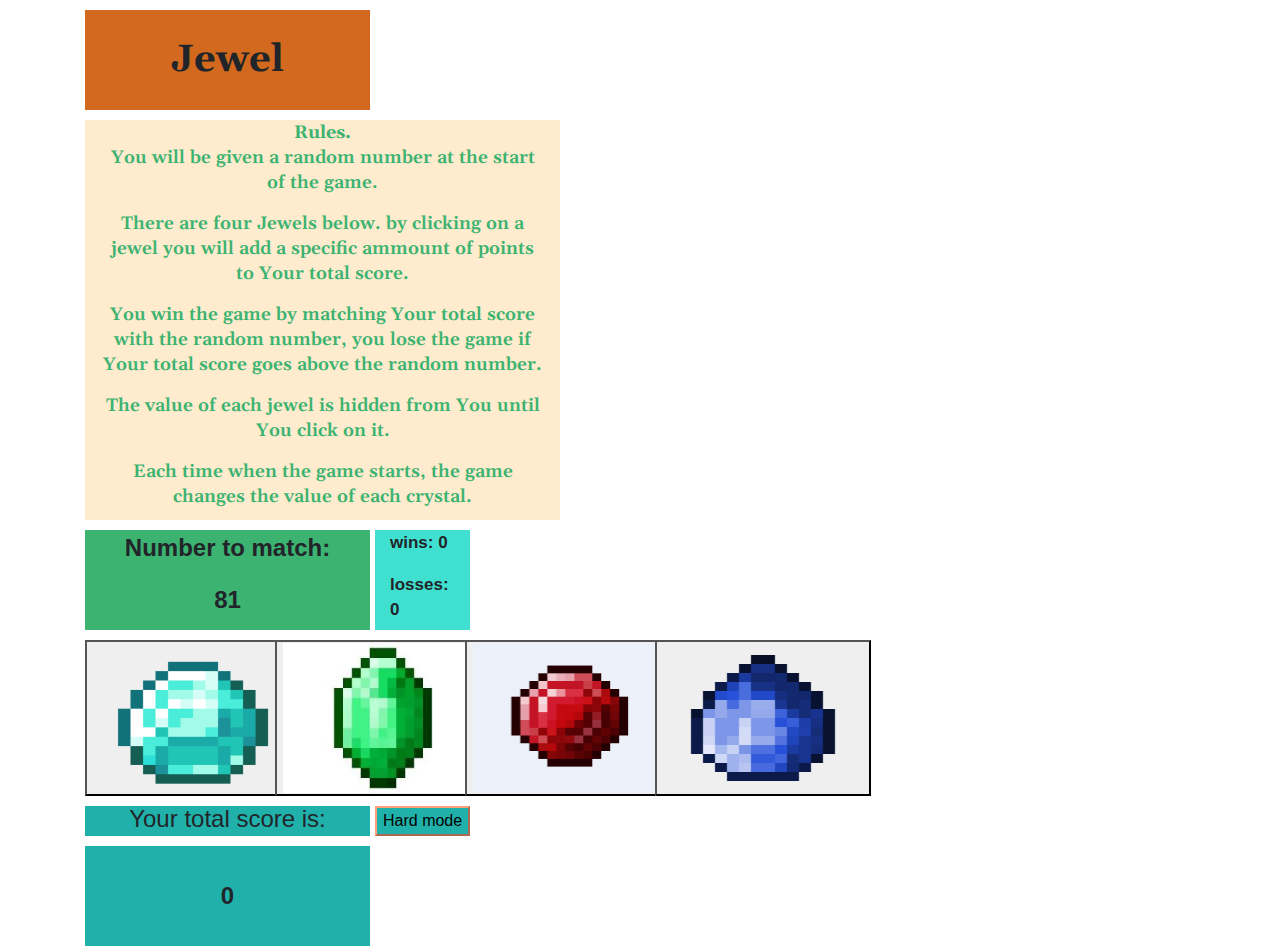
<file: index.html>
<!DOCTYPE html>
<html lang="en">

<head>
    <meta charset="UTF-8">
    <meta name="viewport" content="width=device-width, initial-scale=1.0">
    <meta http-equiv="X-UA-Compatible" content="ie=edge">
    <!--the fonts-->
    <link href="https://fonts.googleapis.com/css?family=Gelasio&display=swap" rel="stylesheet">
    <!--the reset css file-->
    <link rel="stylesheet" href="assets/css/reset.css">
    <!--bootstrap link-->
    <link rel="stylesheet" href="https://stackpath.bootstrapcdn.com/bootstrap/4.4.1/css/bootstrap.min.css"
        integrity="sha384-Vkoo8x4CGsO3+Hhxv8T/Q5PaXtkKtu6ug5TOeNV6gBiFeWPGFN9MuhOf23Q9Ifjh" crossorigin="anonymous">
    <!--the costom css file-->
    <link rel="stylesheet" href="assets/css/style.css">
    <!--the jquery link-->
    <script src="https://cdnjs.cloudflare.com/ajax/libs/jquery/3.2.1/jquery.min.js"></script>
    <!--the javascipt link-->
    <script src="assets/javascript/game.js"></script>
    <title>Gem Guessing Game</title>
    <!--the title icon-->
    <link rel="icon" type="image/png" href="assets/images/gem.png">
</head>

<body>


    <!--the container div that holds all of the other divs-->
    <div class="container">
        <!--the header-->
        <div class="row">
            <div class="col-md-3" id="header">Jewel collector</div>
        </div>
        <!--the rules-->
        <div class="row">
            <div class="col-md-5" id="rules">
                <strong>Rules.</strong>
                <p>You will be given a random number at the start of the game.</p>
                <p>There are four Jewels below. by clicking on a jewel you will add a specific ammount of points to Your
                    total score.</p>
                <p>You win the game by matching Your total score with the random number, you lose the game if Your total
                    score goes above the random number.</p>
                <p>The value of each jewel is hidden from You until You click on it.</p>
                <p>Each time when the game starts, the game changes the value of each crystal.</p>
            </div>
        </div>
        <div class="row">
            <!--the number that the computer randomly picks goes here-->
            <div id=game_num class="col-md-3">
                <p>Number to match:</p>
                <p id="numToMatch">0</p>
            </div>

            <!--the number of wins / losses here-->
            <div id="win-loss" class="col-md-1">
                <p id="wins">wins: 0</p>
                <p id="losses">losses: 0</p>
            </div>
        </div>
        <div class="row">
            <!--the images that are clicked to guess a random number-->
            <!--a div to hold all of the images-->
            <!--the images are in button tags so a value could be added-->
            <!--the first image (diamond) value 1-->
            <div class="col-md-2 img">
                <button class="image" value="1" id="image1">
                    <img src="assets/images/Diamond.png">
                </button>
            </div>
            <!--the second image (emerald) value 2-->
            <div class="col-md-2 img">
                <button class="image" id="image2" value="2">
                    <img src="assets/images/emerald.jpg">
                </button>
            </div>
            <!--the third image (ruby) value 3-->
            <div class="col-md-2 img">
                <button class="image" id="image3" value="3">
                    <img src="assets/images/ruby.png">
                </button>
            </div>
            <!--the fourth image (sapphire) value 4-->
            <div class="col-md-2 img">
                <button class="image" id="image4" value="4">
                    <img src="assets/images/Sapphire.png">
                </button>
            </div>
        </div>
        <div class="row">
            <div class="col-md-3" id="scoreText">Your total score is:</div>
            <!--hard mode button-->
            <div clss="col-md-1" id="hardButton">
                <button id="hard_button"><a href="hardMode.html"> Hard mode </a> </button>
            </div>
        </div>
        <div class="row">
            <!--displays the added numbers from the images-->
            <div id="displayed_guess" class="col-md-3">0</div>



        </div>
    </div>


</body>

</html>
</file>
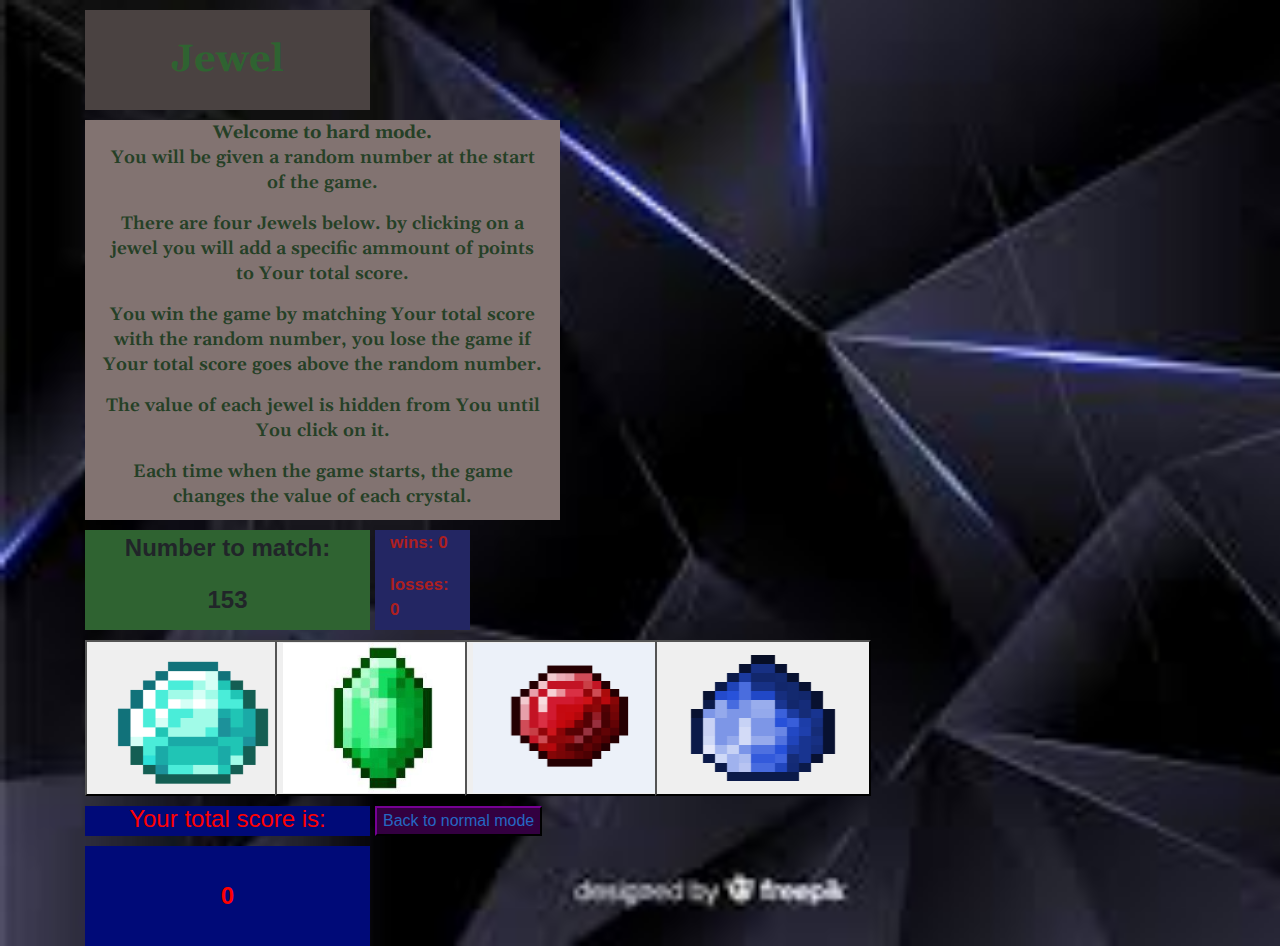
<file: hardMode.html>
<!DOCTYPE html>
<html lang="en">

<head>
    <meta charset="UTF-8">
    <meta name="viewport" content="width=device-width, initial-scale=1.0">
    <meta http-equiv="X-UA-Compatible" content="ie=edge">
    <!--the fonts-->
    <link href="https://fonts.googleapis.com/css?family=Gelasio&display=swap" rel="stylesheet">
    <!--the reset css file-->
    <link rel="stylesheet" href="assets/css/reset.css">
    <!--bootstrap link-->
    <link rel="stylesheet" href="https://stackpath.bootstrapcdn.com/bootstrap/4.4.1/css/bootstrap.min.css"
        integrity="sha384-Vkoo8x4CGsO3+Hhxv8T/Q5PaXtkKtu6ug5TOeNV6gBiFeWPGFN9MuhOf23Q9Ifjh" crossorigin="anonymous">
    <!--the costom css file-->
    <link rel="stylesheet" href="assets/css/hard.css">
    <!--the jquery link-->
    <script src="https://cdnjs.cloudflare.com/ajax/libs/jquery/3.2.1/jquery.min.js"></script>
    <!--the javascipt link-->
    <script src="assets/javascript/hard.js"></script>
    <title>Hard mode</title>
    <!--the title icon-->
    <link rel="icon" type="image/png" href="assets/images/gem.png">
</head>

<body>



    <!--the container div that holds all of the other divs-->
    <div class="container">
        <!--the header-->
        <div class="row">
            <div class="col-md-3" id="header">Jewel collector</div>
        </div>
        <!--the rules-->
        <div class="row">
            <div class="col-md-5" id="rules">
                <strong>Welcome to hard mode.</strong>
                <p>You will be given a random number at the start of the game.</p>
                <p>There are four Jewels below. by clicking on a jewel you will add a specific ammount of points to Your
                    total score.</p>
                <p>You win the game by matching Your total score with the random number, you lose the game if Your total
                    score goes above the random number.</p>
                <p>The value of each jewel is hidden from You until You click on it.</p>
                <p>Each time when the game starts, the game changes the value of each crystal.</p>
            </div>
            <!--the normal mode div-->
            <div id="norm">
                <p>Are You sure You want to return to normal mode?</p>
                <p>When You return to normal mode Your progress will be reset.</p>
                <p>If you win normal mode 10 times with less than 10 losses you can play hard mode agan.</p>
                <button id="yes"><a href="index.html">Contenue</a> </button>
                <button id="no">Stay in hard mode</button>
            </div>
        </div>
        <div class="row">
            <!--the number that the computer randomly picks goes here-->
            <div id=game_num class="col-md-3">
                <p>Number to match:</p>
                <p id="numToMatch">0</p>
            </div>

            <!--the number of wins / losses here-->
            <div id="win-loss" class="col-md-1">
                <p id="wins">wins: 0</p>
                <p id="losses">losses: 0</p>
            </div>
        </div>
        <div class="row">
            <!--the images that are clicked to guess a random number-->
            <!--a div to hold all of the images-->
            <!--the images are in button tags so a value could be added-->
            <!--the first image (diamond) value 1-->
            <div class="col-md-2 img">
                <button class="image" value="1" id="image1">
                    <img src="assets/images/Diamond.png">
                </button>
            </div>
            <!--the second image (emerald) value 2-->
            <div class="col-md-2 img">
                <button class="image" id="image2" value="2">
                    <img src="assets/images/emerald.jpg">
                </button>
            </div>
            <!--the third image (ruby) value 3-->
            <div class="col-md-2 img">
                <button class="image" id="image3" value="3">
                    <img src="assets/images/ruby.png">
                </button>
            </div>
            <!--the fourth image (sapphire) value 4-->
            <div class="col-md-2 img">
                <button class="image" id="image4" value="4">
                    <img src="assets/images/Sapphire.png">
                </button>
            </div>
        </div>
        <div class="row">
            <div class="col-md-3" id="scoreText">Your total score is:</div>
            <!--hard mode button-->
            <div clss="col-md-1" id="normButton">
                <button id="norm_button">Back to normal mode</button>
            </div>
        </div>
        <div class="row">
            <!--displays the added numbers from the images-->
            <div id="displayed_guess" class="col-md-3">0</div>


        </div>
    </div>


</body>

</html>
</file>
<file: assets/css/style.css>
body {
    background-image: url("https://venngage-wordpress.s3.amazonaws.com/uploads/2018/09/Colorful-Geometric-Simple-Background-Image.jpg");
    background-size: cover;
}

/*the header*/
#header {
    height: 100px;
    margin-left: 15px;
    margin-bottom: 10px;
    background-color: chocolate;
    margin-top: 10px;
    font-family: 'Gelasio', serif;
    text-align: center;
    vertical-align: middle;
    line-height: 100px;
    font-size: 38px;
    font-weight: 700;
}

/*the div that holds the rules*/
#rules {
    background-color: blanchedalmond;
    height: 400px;
    margin-left: 15px;
    margin-bottom: 10px;
    font-family: 'Gelasio', serif;
    text-align: center;
    font-size: 18px;
    font-weight: 600;
    color: mediumseagreen;
    line-height: 25px;
}

/*the div for the random number*/
#game_num {
    height: 100px;
    background-color: mediumseagreen;
    margin-bottom: 10px;
    margin-left: 15px;
    text-align: center;
    font-size: 24px;
    font-weight: 600;
}

/*the wins / losses dislpay*/
#win-loss {
    height: 100px;
    background-color: turquoise;
    margin-left: 5px;
    font-size: 17px;
    font-weight: 600;
}

/*the images*/
img {
    width: 200px;
    height: 150px;
}

/*the div over the score div*/
#scoreText {
    height: 30px;
    background-color: lightseagreen;
    margin-top: 10px;
    margin-left: 15px;
    font-size: 24px;
    text-align: center;
    vertical-align: middle;
    line-height: 25px;
}

/*the score*/
#displayed_guess {
    margin-top: 10px;
    margin-left: 15px;
    height: 100px;
    background-color: lightseagreen;
    font-size: 24px;
    font-weight: 600;
    text-align: center;
    vertical-align: middle;
    line-height: 100px;
}

/*the div for the button to go to hard mode*/
#hardButton {
    margin-top: 10px;
    margin-left: 5px;
}

/*the button to go to hard mode*/
#hard_button {
    background-color: lightseagreen;
    border-color: lightsalmon;
}

/*colors the text inside the a tag*/
a {
    color: black;
}
</file>
<file: assets/css/hard.css>
body {
    background-image: url("[data-uri]");
    background-size: cover;
}

/*the header*/
#header {
    height: 100px;
    margin-left: 15px;
    margin-bottom: 10px;
    background-color: #4a4241;
    font-family: 'Gelasio', serif;
    margin-top: 10px;
    text-align: center;
    vertical-align: middle;
    line-height: 100px;
    font-size: 38px;
    font-weight: 700;
    color: #2f6331;
}

/*the div that holds the rules*/
#rules {
    background-color: #827371;
    height: 400px;
    margin-left: 15px;
    margin-bottom: 10px;
    font-family: 'Gelasio', serif;
    text-align: center;
    font-size: 18px;
    font-weight: 600;
    color: #254026;
    line-height: 25px;
}

/*the div for the random number*/
#game_num {
    height: 100px;
    background-color: #2f6331;
    margin-bottom: 10px;
    margin-left: 15px;
    text-align: center;
    font-size: 24px;
    font-weight: 600;
}

/*the wins / losses dislpay*/
#win-loss {
    height: 100px;
    background-color: #232663;
    margin-left: 5px;
    font-size: 17px;
    font-weight: 600;
    color: #ad1f1f;
}

/*the images*/
img {
    width: 200px;
    height: 150px;
}

/*the div over the score div*/
#scoreText {
    height: 30px;
    background-color: #000a78;
    margin-top: 10px;
    margin-left: 15px;
    font-size: 24px;
    text-align: center;
    vertical-align: middle;
    line-height: 25px;
    color: red;
}

/*the score*/
#displayed_guess {
    margin-top: 10px;
    margin-left: 15px;
    height: 100px;
    background-color: #000a78;
    font-size: 24px;
    font-weight: 600;
    text-align: center;
    vertical-align: middle;
    line-height: 100px;
    color: red;
}

/*the div for the button to go back to normal mode*/
#normButton {
    margin-top: 10px;
    margin-left: 5px;
}

/*the button to go to normal mode*/
#norm_button {
    background-color: #330040;
    border-color: #330040;
    color: #2568c4;
}

/*the normal mode div*/
#norm {
    width: 400px;
    height: 400px;
    background-color: black;
    z-index: 999;
    margin-top: 150px;
    position: fixed;
    margin-left: 20px;
    margin-top: 80px;
    color: #003e94;
    font-size: 24px;
    line-height: 40px;
    font-weight: 600;
    font-family: 'Gelasio', serif;
    text-align: center;
}

/*the button in the normal mode div to go back to normal mode*/
#yes {
    margin-left: 20px;
    background-color: #330040;
}

/*the button in the normal mode div stay in hard mode div*/
#no {
    margin-left: 20px;
    color: #2e80f0;
    background-color: #330040;
}
</file>
